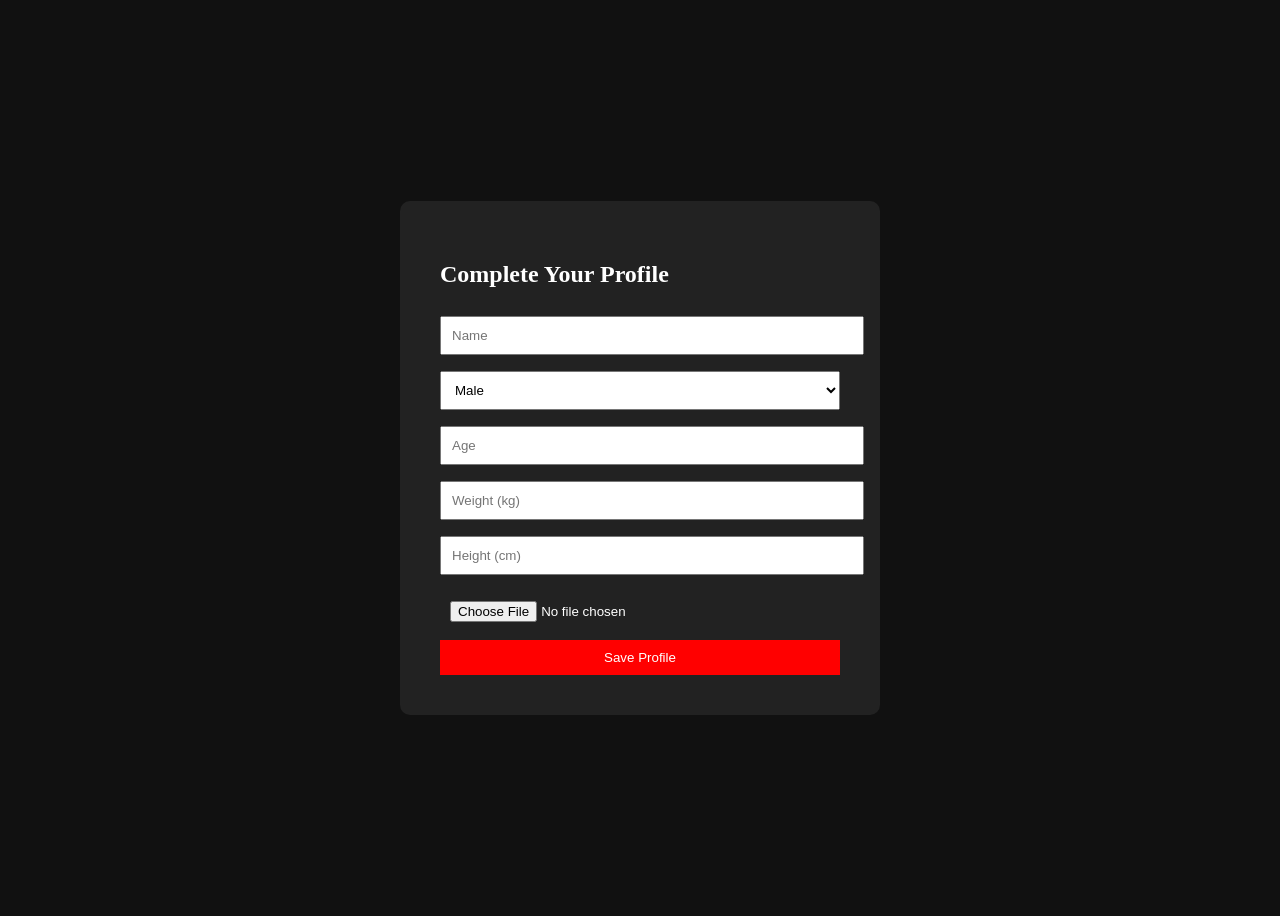
<file: profile-setup.html>
<!DOCTYPE html>
<html>
<head>
    <title>Profile Setup</title>
    <style>
        body{
            background:#111;
            display:flex;
            justify-content:center;
            align-items:center;
            height:100vh;
            color:white;
        }
        .box{
            background:#222;
            padding:40px;
            border-radius:10px;
            width:400px;
        }
        input, select{
            width:100%;
            padding:10px;
            margin:8px 0;
        }
        button{
            width:100%;
            padding:10px;
            background:red;
            color:white;
            border:none;
        }
    </style>
</head>

<body>

<div class="box">
    <h2>Complete Your Profile</h2>

    <input type="text" id="name" placeholder="Name">
    <select id="gender">
        <option>Male</option>
        <option>Female</option>
    </select>
    <input type="number" id="age" placeholder="Age">
    <input type="number" id="weight" placeholder="Weight (kg)">
    <input type="number" id="height" placeholder="Height (cm)">
    <input type="file" id="picture">

    <button onclick="saveProfile()">Save Profile</button>
</div>

<script>
function saveProfile(){
    localStorage.setItem("name", document.getElementById("name").value);
    localStorage.setItem("gender", document.getElementById("gender").value);
    localStorage.setItem("age", document.getElementById("age").value);
    localStorage.setItem("weight", document.getElementById("weight").value);
    localStorage.setItem("height", document.getElementById("height").value);

    let file = document.getElementById("picture").files[0];
    let reader = new FileReader();

    reader.onload = function(){
        localStorage.setItem("profilePic", reader.result);
        window.location.href = "index.html";
    }

    if(file){
        reader.readAsDataURL(file);
    }
}
</script>

</body>
</html>
</file>
